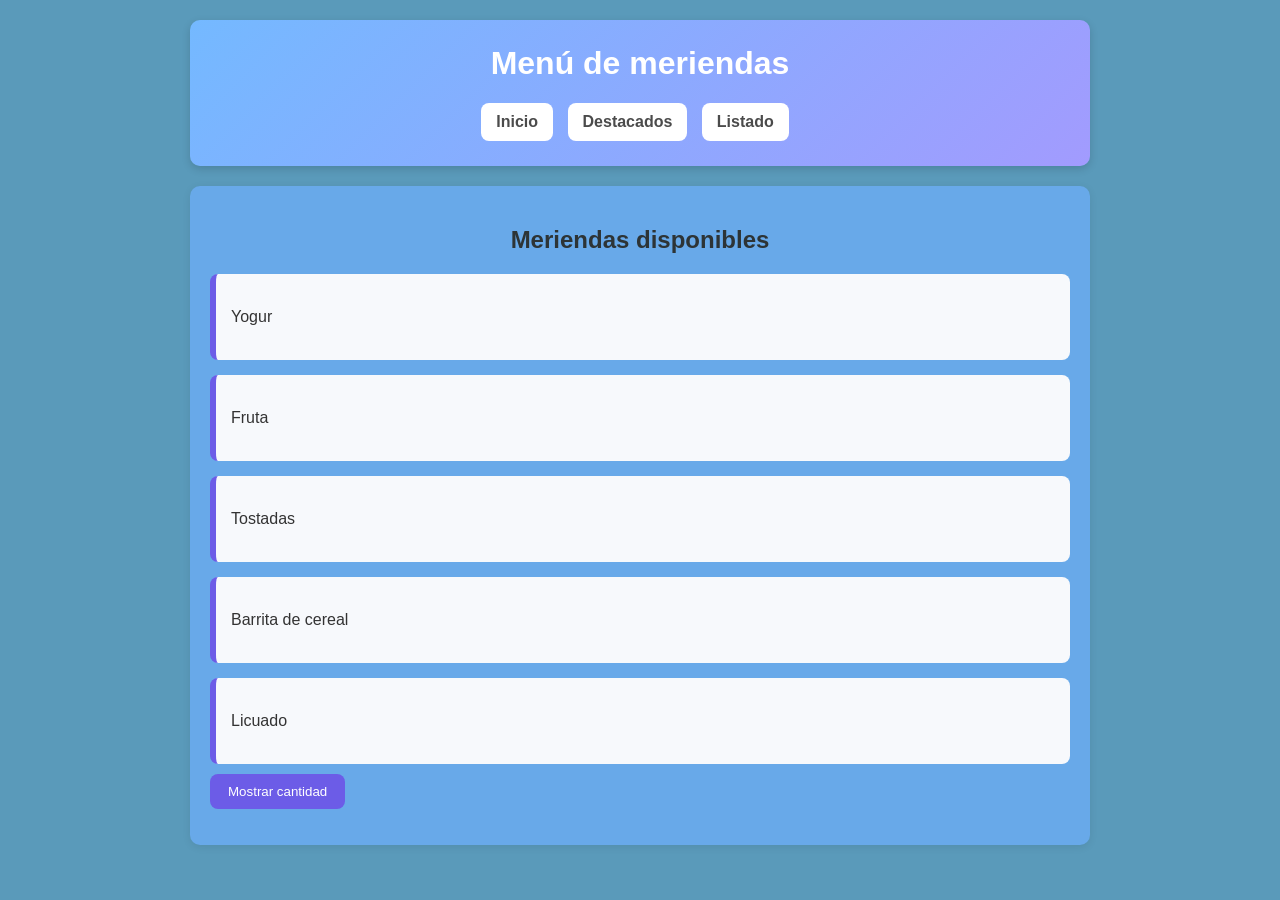
<file: index.html>
<!DOCTYPE html>
<html lang="es">
<head>
    <meta charset="UTF-8">
    <title>Ejercicio 1</title>
    <link rel="stylesheet" href="style.css">
</head>
<body>

<header>
    <h1>Menú de meriendas</h1>

    <nav>
        <a href="index.html">Inicio</a>
        <a href="destacados.html">Destacados</a>
        <a href="listado.html">Listado</a>
    </nav>
</header>

<div class="seccion">

    <h2>Meriendas disponibles</h2>

    <div id="listaMeriendas"></div>

    <button id="botonCantidad">
        Mostrar cantidad
    </button>

    <p id="resultado"></p>

</div>

<script src="script.js"></script>

</body>
</html>
</file>
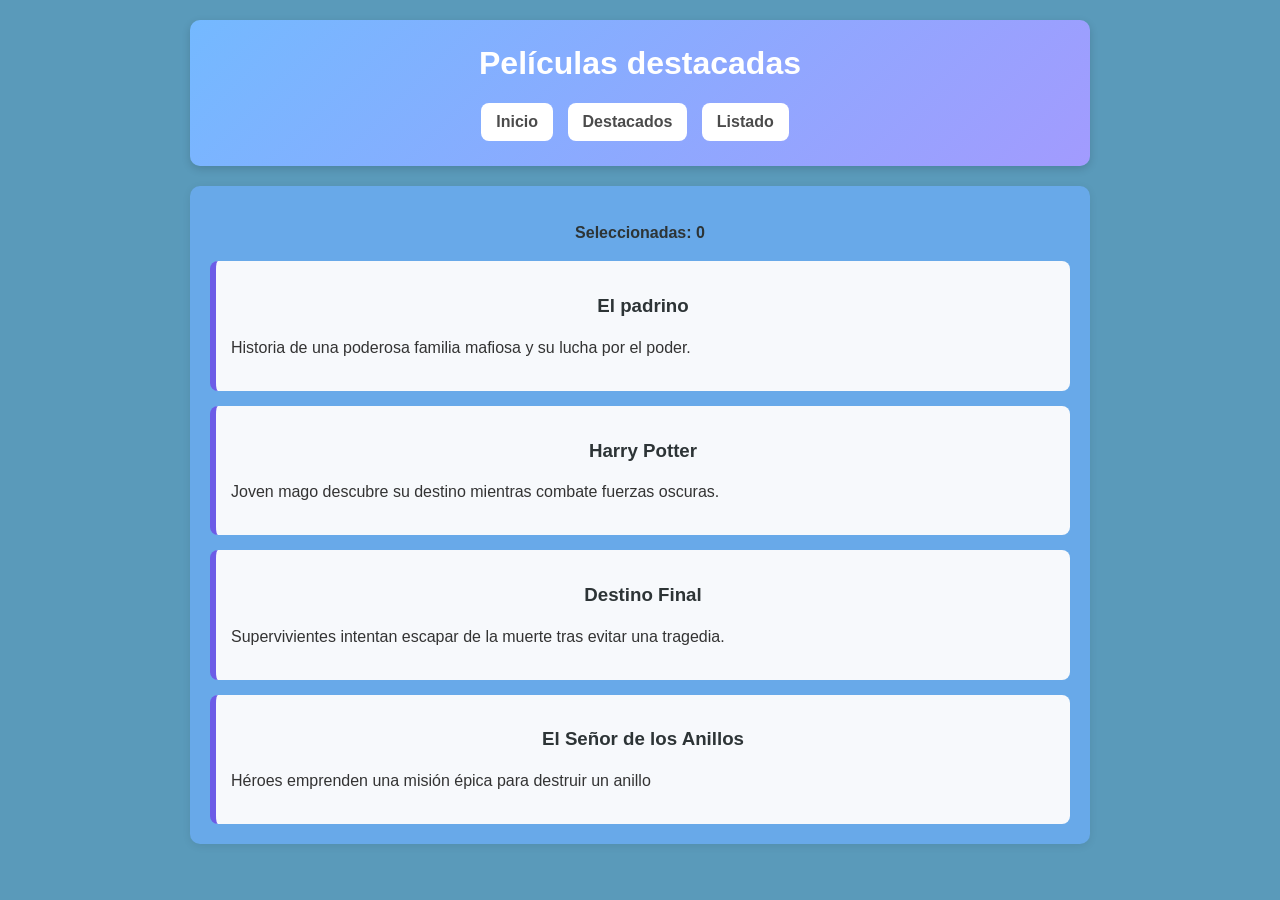
<file: destacados.html>
<!DOCTYPE html>
<html lang="es">
<head>
    <meta charset="UTF-8">
    <title>Ejercicio 2</title>
    <link rel="stylesheet" href="style.css">
</head>
<body>

<header>
    <h1>Películas destacadas</h1>

    <nav>
        <a href="index.html">Inicio</a>
        <a href="destacados.html">Destacados</a>
        <a href="listado.html">Listado</a>
    </nav>
</header>

<div class="seccion">

    <p id="contador">Seleccionadas: 0</p>

    <div class="tarjeta">
        <h3>El padrino</h3>
        <p>Historia de una poderosa familia mafiosa y su lucha por el poder.</p>
    </div>

    <div class="tarjeta">
        <h3>Harry Potter</h3>
        <p>Joven mago descubre su destino mientras combate fuerzas oscuras.</p>
    </div>

    <div class="tarjeta">
        <h3>Destino Final</h3>
        <p>Supervivientes intentan escapar de la muerte tras evitar una tragedia.</p>
    </div>

    <div class="tarjeta">
        <h3>El Señor de los Anillos</h3>
        <p>Héroes emprenden una misión épica para destruir un anillo</p>
    </div>

</div>

<script src="destacados.js"></script>

</body>
</html>
</file>
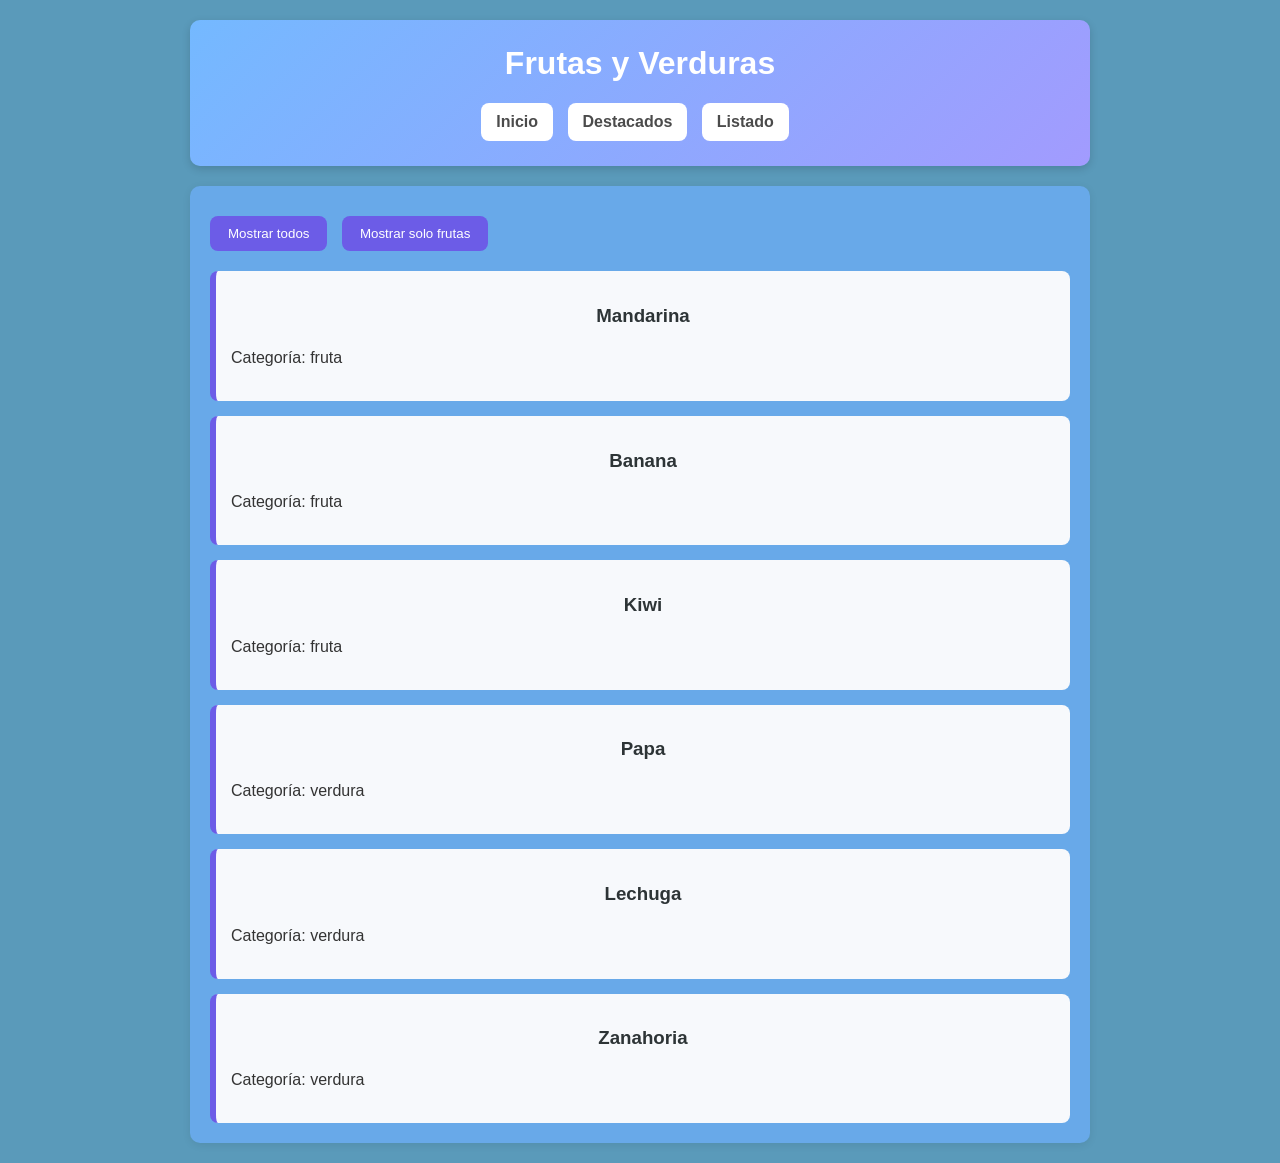
<file: listado.html>
<!DOCTYPE html>
<html lang="es">
<head>
    <meta charset="UTF-8">
    <title>Ejercicio 3</title>
    <link rel="stylesheet" href="style.css">
</head>
<body>

<header>
    <h1>Frutas y Verduras</h1>

    <nav>
        <a href="index.html">Inicio</a>
        <a href="destacados.html">Destacados</a>
        <a href="listado.html">Listado</a>
    </nav>
</header>

<div class="seccion">

    <button id="todos">
        Mostrar todos
    </button>

    <button id="frutas">
        Mostrar solo frutas
    </button>

    <div id="contenedor"></div>

</div>

<script src="listado.js"></script>

</body>
</html>
</file>
<file: style.css>
body {
    font-family: Arial, Helvetica, sans-serif;
    background-color: hsl(200, 41%, 54%);
    max-width: 900px;
    margin: 20px auto;
    color: #333;
}

header {
    background: linear-gradient(135deg, #74b9ff, #a29bfe);
    color: white;
    padding: 25px;
    border-radius: 10px;
    margin-bottom: 20px;
    box-shadow: 0 3px 8px rgba(0, 0, 0, 0.15);
}

h1 {
    text-align: center;
    margin-top: 0;
}

h2 {
    text-align: center;
    color: #2d3436;
}

h3 {
    text-align: center;
    color: #2d3436;
}

nav {
    margin-top: 15px;
    text-align: center;
}

nav a {
    text-decoration: none;
    background-color: white;
    color: #4b4b4b;
    padding: 10px 15px;
    border-radius: 8px;
    margin-right: 10px;
    font-weight: bold;
    transition: 0.3s;
    display: inline-block;
}

nav a:hover {
    background-color: #ffeaa7;
}

.seccion {
    background-color: #68a9e9;
    border-radius: 10px;
    padding: 20px;
    margin-bottom: 20px;
    box-shadow: 0 2px 8px rgba(0, 0, 0, 0.08);
}

.tarjeta {
    background-color: #f7f9fc;
    border-left: 6px solid #6c5ce7;
    border-radius: 8px;
    padding: 15px;
    margin-top: 15px;
    transition: 0.3s;
}

.tarjeta:hover {
    transform: translateY(-2px);
    box-shadow: 0 3px 10px rgba(0, 0, 0, 0.12);
}

.seleccionada {
    background-color: #d4ffd6;
    border-left: 6px solid #00b894;
}

button {
    background-color: #6c5ce7;
    color: white;
    border: none;
    padding: 10px 18px;
    border-radius: 8px;
    cursor: pointer;
    margin-top: 10px;
    margin-right: 10px;
    transition: 0.3s;
}

button:hover {
    background-color: #594cd1;
}

#resultado,
#contador {
    margin-top: 15px;
    font-weight: bold;
    text-align: center;
    color: #2d3436;
}

p {
    line-height: 1.5;
}

#contenedor,
#listaMeriendas {
    margin-top: 20px;
}
</file>
